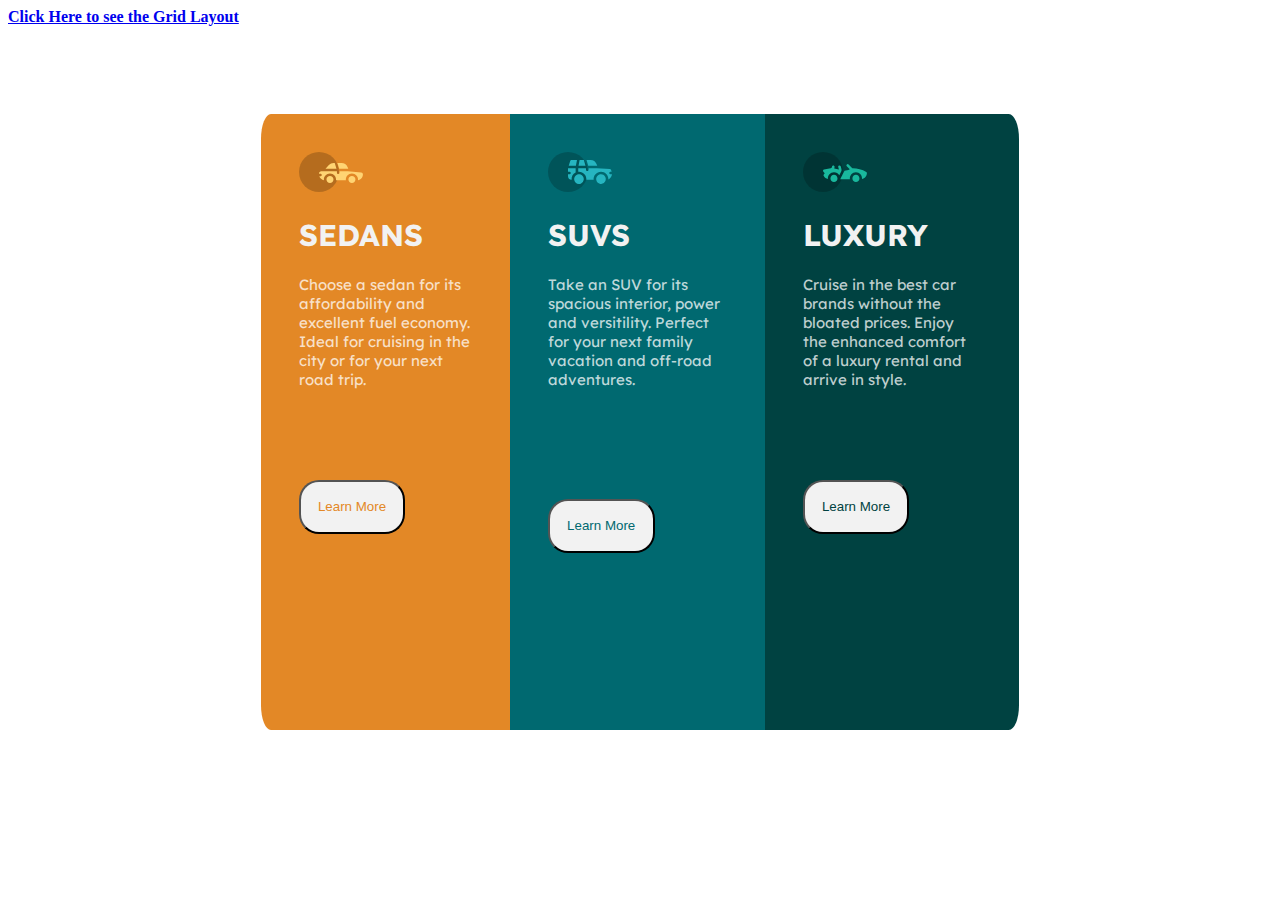
<file: index.html>
<!DOCTYPE html>
<html lang="en">

    <head>
        <meta charset="UTF-8">
        <meta http-equiv="X-UA-Compatible" content="IE=edge">
        <meta name="viewport" content="width=device-width, initial-scale=1.0">
        <title>flex</title>
        <link rel="icon" type="image/x-icon" href="/images/favicon-32x32">
        <link rel="stylesheet" href="flex.css">
        <link rel="stylesheet" href="https://fonts.googleapis.com/css2?family=Lexend+Deca&display=swap">

    </head>

    <body>
        <a href="grid.html"><b>Click Here to see the Grid Layout</b></a>
        <main>
            
            <div class="a">
                <img src="images/icon-sedans.svg" alt="sedans">
                <h1>
                    SEDANS
                </h1>
                <p>
                    Choose a sedan for its affordability and excellent fuel economy. 
                                    Ideal for cruising in the city or for your next road trip.
                </p>
                <br>
                <br>
                <br>
                <br>
                <button type="button" class="button buttona" class="a">Learn More</button>

            </div>
            <div class="b">
                <img src="images/icon-suvs.svg" alt="suvs">
                <h1>
                    SUVS
                </h1>
                <p>
                    Take an SUV for its spacious interior, power and versitility.
                                    Perfect for your next family vacation and off-road adventures.
                </p>
                <br>
                <br>
                <br>
                <br>
                <br>
                <button type="button" class="button buttonb" class="b">Learn More</button>
            </div>
            <div class="c">
                <img src="images/icon-luxury.svg" alt="luxury">
                <h1>
                    LUXURY
                </h1>
                <p>
                    Cruise in the best car brands without the bloated prices.
                                    Enjoy the enhanced comfort of a luxury rental and arrive in style.
                </p>
                <br>
                <br>
                <br>
                <br>
                <button type="button" class="button buttonc" class="c">Learn More</button>
            </div>
        </main>
    </body>

</html>
</file>
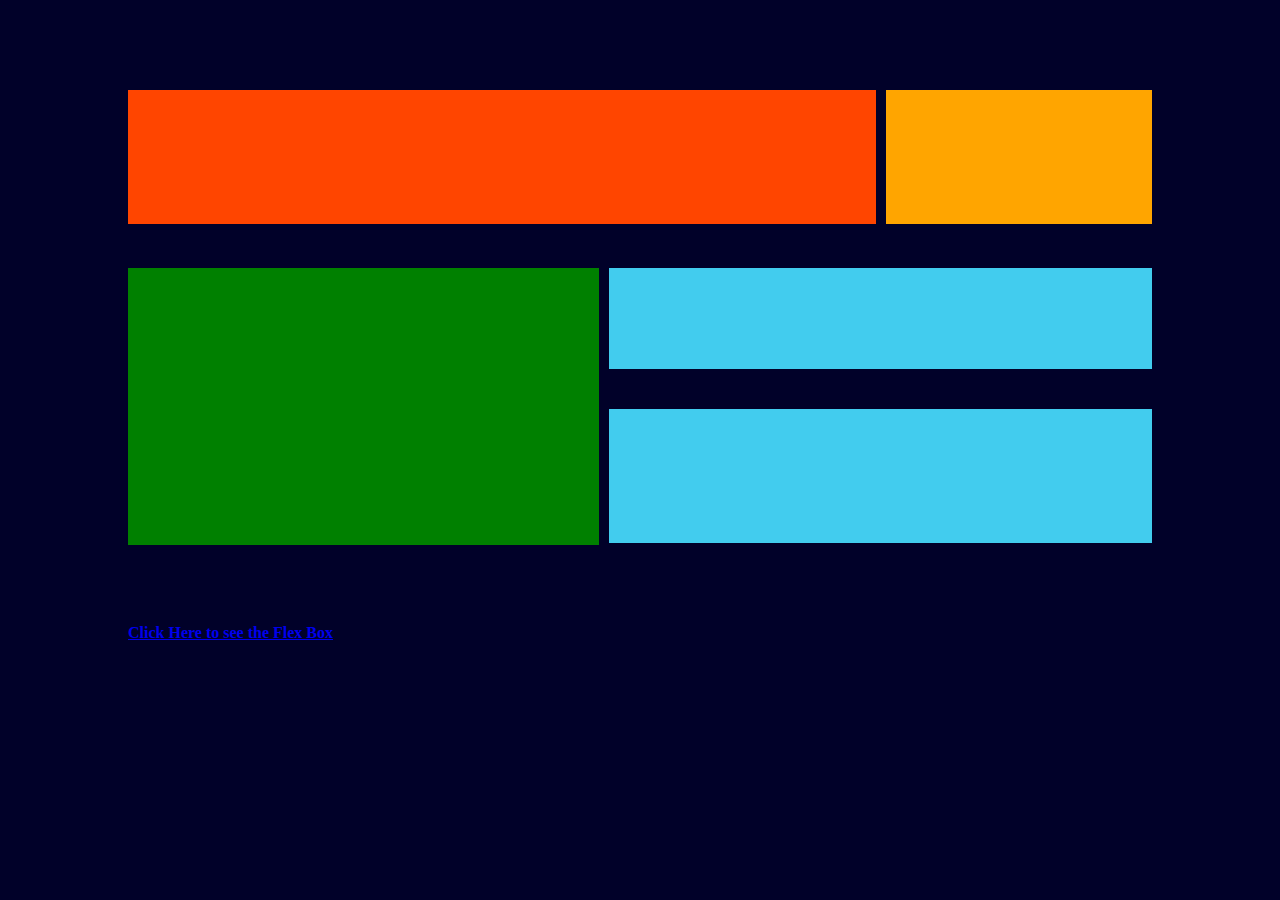
<file: grid.html>
<!DOCTYPE html>
<html lang="en">
    <head>
        <meta charset="UTF-8">
        <meta http-equiv="X-UA-Compatible" content="IE=edge">
        <meta name="viewport" content="width=device-width, initial-scale=1.0">
        <title>grid</title>
        <link rel="stylesheet" href="grid.css">
    </head>
    <body>
        <main>
            <a href="Flex.html"><b>Click Here to see the Flex Box</b></a>
            <div class="a"></div>
            <div class="b"></div>
            <div class="c"></div>
            <div class="d"></div>
            <div class="e"></div>
        </main>
    </body>
</html>
</file>
<file: flex.css>
main {
    font-family:"Lexend Deca",sans-serif;
    font-weight: 400;
    font-size:15px ;
    background-color:hsl(0, 0%, 95%);
    display: flex;
    width:60%;
    height: 60vh;
    justify-content: center;
    margin:auto;
    margin-top: 10%;
    align-items:center;
    

}

@media screen and (max-width: 375px){
    /*mobile screens*/
    main{ width: 100%;}
}

p {
    color:hsla(0, 0%, 100%, 0.75);

}

h1 {
    color:hsl(0, 0%, 95%);
}
.button {
    background-color:hsl(0, 0%, 95%);
    border-radius:20px;
    cursor:pointer;
    text-align:center;
    align-items: flex-end; 
    width: 8em;
    height: 10%;
 }

 .buttona{
    color:hsl(31, 77%, 52%);
 }
 .buttona:hover{
    background-color:hsl(31, 77%, 52%) ;
    color:hsl(0, 0%, 95%);
    border-color:hsl(0, 0%, 95%) ;
 }
 .a {
    background-color: hsl(31, 77%, 52%);
    padding:5%;
    height: 100%;
    box-sizing: content-box;
    border-top-left-radius: 4%;
    border-bottom-left-radius: 4%;
 }

 .buttonb{
    color:hsl(184, 100%, 22%);
   
 }
 .buttonb:hover{
    background-color:hsl(184, 100%, 22%) ;
    color:hsl(0, 0%, 95%);
    border-color:hsl(0, 0%, 95%) ;
 }

 .b {
    background-color:hsl(184, 100%, 22%) ;
    padding:5%;
    height: 100%;
    box-sizing: content-box;
    
 }

 .buttonc{
    color:hsl(179, 100%, 13%);
 }
 .buttonc:hover{
    background-color:hsl(179, 100%, 13%) ;
    color:hsl(0, 0%, 95%);
    border-color:hsl(0, 0%, 95%) ;
 }

 .c {
    background-color:hsl(179, 100%, 13%) ;
    padding:5%;
    height: 100%;
    box-sizing: content-box;
    border-top-right-radius: 4%;
    border-bottom-right-radius: 4%;
 }
</file>
<file: grid.css>
*{
    margin:0;
    padding: 0;
}


body{
    background-color: rgb(1, 1, 41);
    display: flex;
    place-items:center;
    height: 100vh;
}

main{
    display: grid;
    grid-template-areas: 
    'a a b'
    'c d d'
    'c e e';
    gap: 10px;
    width: 80%;
    height: 80%;
    margin: auto;
    margin-block: 1%;
}

main div{
    text-align: center;
   
}

.a{
    background-color: orangered;
    grid-area: a;
    height: 80%;
}

.b{
    background-color:orange ;
    grid-area: b;
    height: 80%;
}
.c{
    background-color:green ;
    grid-area: c;
    height: 80%;
}

.d{
    background-color: rgb(66, 204, 238);
    grid-area: d;
    height:60% ;
}

.e{
    background-color: rgb(66, 204, 238);
    grid-area: e;
    height: 80%;
    position: relative;  
    top: -22%;

}
</file>
